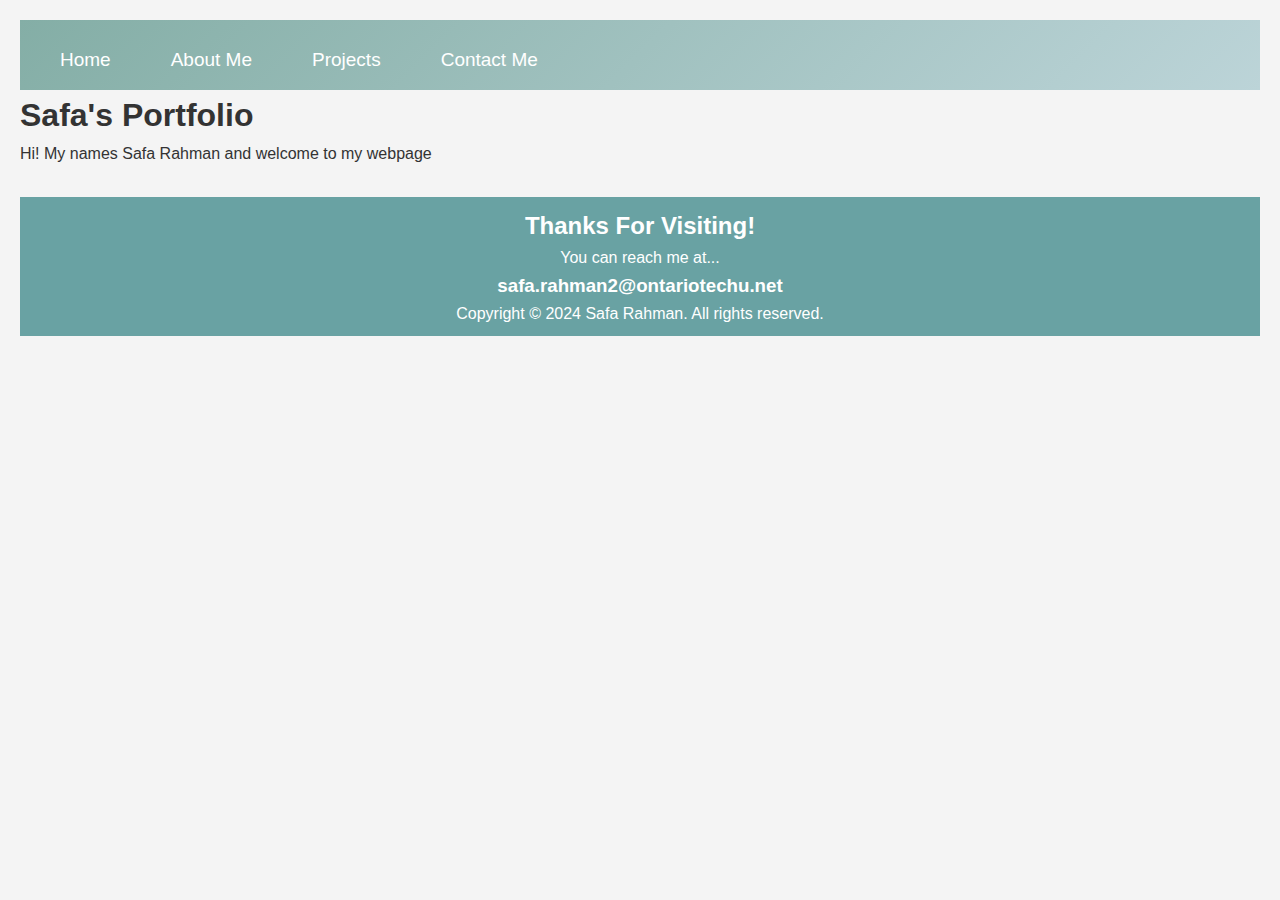
<file: index.html>
<!DOCTYPE html> 
<!--Declares a HTML5 document-->
<html lang="en"> 
<!--Root element of an HTML page and language is set to English-->
  <head>
<!--Contains mets info about this HTML page-->
    <meta charset="UTF-8">
<!--Is an HTML tag that allows characters outside ASCII chars for webpage-->
    <meta name="viewport" content="width=device-width, initial-scale=1.0">
<!--Makes sure the viewport for the webpage is consistant on every device, initial scale (zoom level) set to default (1, device width which adjusts to the device screen-->
    <link rel="stylesheet" href="style.css">
    <link rel="stylesheet" href="style-mobile.css" media="(max-width: 480px)">
    <link rel="stylesheet" href="style-tablet.css" media="(max-width: 767px)">
    <link rel="stylesheet" href="style-laptop.css" media="(max-width: 1280px)">
    <title>Safa Rahman's Portfolio</title> 
<!--Defines the title for the webpage page, appears in browser tab-->
</head>
<body>
<!--Defines the documents body, is a container-->
    <header>
        <nav>
<!--Defines a set of navigation links for each section-->
            <ul>
<!--ul tag defines an unordered list-->
              <li>
                <a href="index.html">Home</a>
<!--Lists item and links to the homepage-->
              </li>  
              <li>
                <a href="AboutMe.html">About Me</a>
<!--Lists item and links to the about me page-->
              </li>
              <li>
                <a href="Projects.html">Projects</a>
<!--Lists item and links to the project page-->
              </li>
              <li>
                <a href="ContactMe.html">Contact Me</a>
<!--Lists item and links to the contact me page-->
              </li>
            </ul>
        </nav>
    </header>

    <section id="home">
        <h1>Safa's Portfolio</h1>
        <p>Hi! My names Safa Rahman and welcome to my webpage </p>
    </section>


    <footer id="footer">
      <div class="footer container">
          <div class="logo">
            <h2><span>Thanks For Visiting!</span></h2>
            <p>You can reach me at...</p>
          </div>
          <h3>safa.rahman2@ontariotechu.net</h3>
          <p>Copyright © 2024 Safa Rahman. All rights reserved.</p>
      </div>
    </footer>

</body>
</html>
</file>
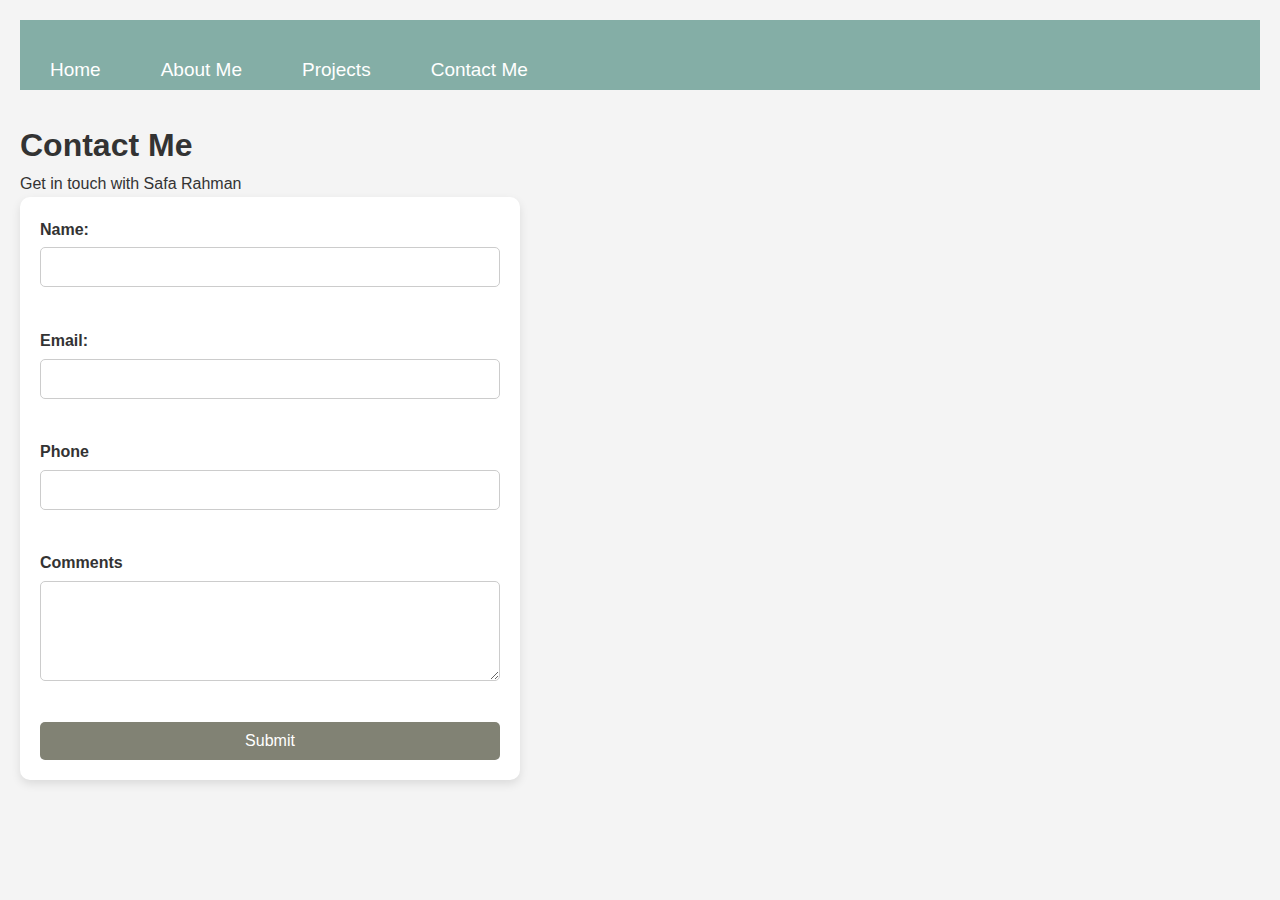
<file: ContactMe.html>
<!DOCTYPE html>
<html lang="en">
<head>
        <meta charset="UTF-8">
<!--Is an HTML tag that allows characters outside ASCII chars for webpage-->
        <meta name="viewport" content="width=device-width, initial-scale=1.0">
<!--Makes sure the viewport for the webpage is consistant on every device, initial scale (zoom level) set to default (1, device width which adjusts to the device screen-->
        <link rel="stylesheet" href="style.css">
        <title>Contact Me - Safa Rahman</title>
</head>

    <body>
    <header>
        <nav>
            <ul>
                <li>
                    <a href="index.html">Home</a>
        <!--Lists item and links to the homepage-->
                </li>  
                <li>
                    <a href="AboutMe.html">About Me</a>
        <!--Lists item and links to the about me page-->
                </li>
                <li>
                    <a href="Projects.html">Projects</a>
        <!--Lists item and links to the project page-->
                </li>
                <li>
                    <a href="ContactMe.html">Contact Me</a>
        <!--Lists item and links to the contact me page-->
                </li>
            </ul>
        </nav>
    </header>
<main>
        <h1>Contact Me</h1>
        <p>Get in touch with Safa Rahman</p>
        <form action="ThankYou.html" method="post">
            <label for="name">Name:</label>
            <input type="text" id="name" name="name" required><br>
    
            <label for="email">Email:</label>
            <input type="email" id="email" name="email" required><br>

            <label for="phone">Phone</label>
            <input type="tel" id="phone" name="phone" pattern="[0-9]{10}" required><br>

            <label for="comments">Comments</label>
            <textarea id="comments" name="comments" required></textarea><br>

            <button type="submit">Submit</button>
        </form>
</main>
</body>
</html>
</file>
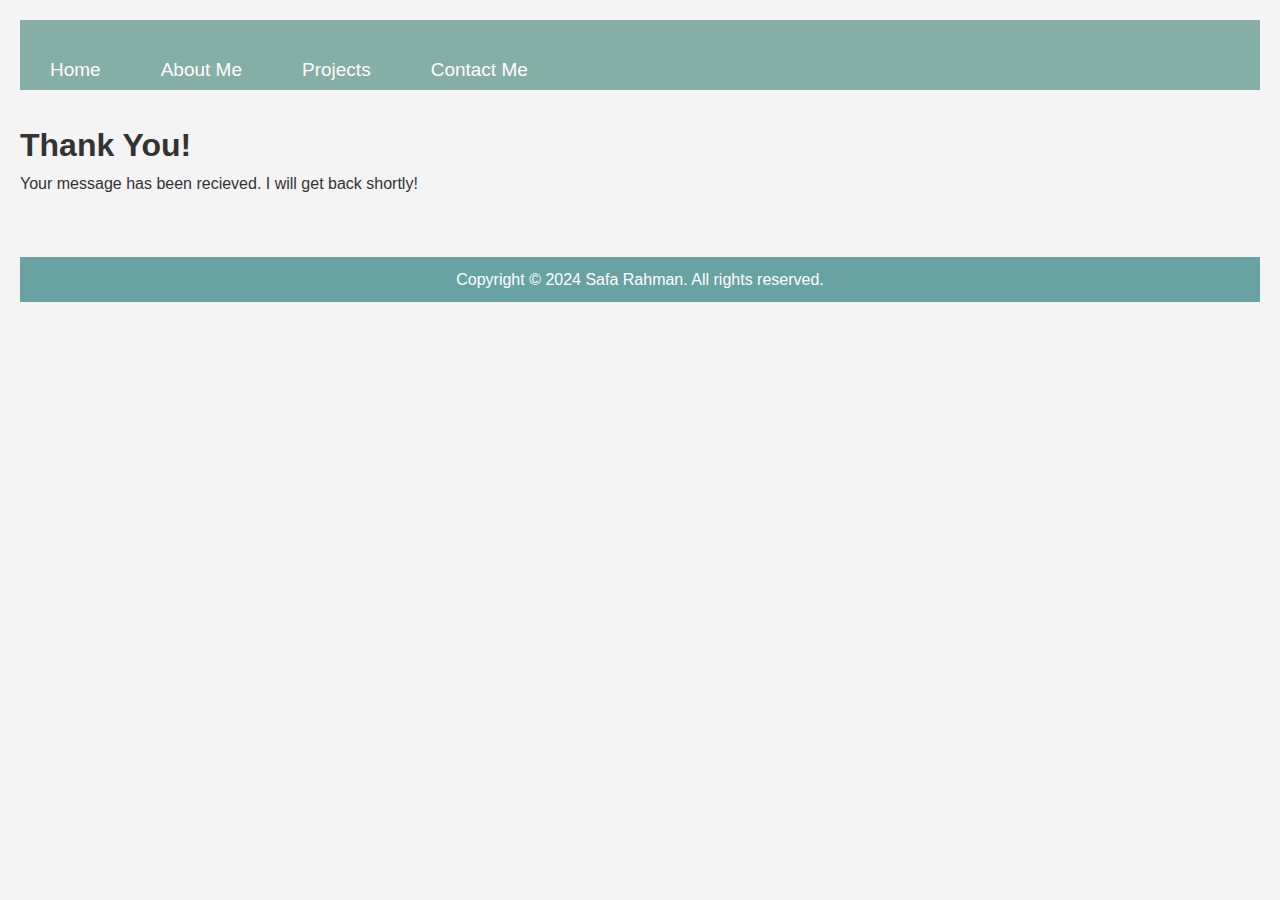
<file: ThankYou.html>
<!DOCTYPE html> 
<!--Declares a HTML5 document-->
<html lang="en"> 
<!--Root element of an HTML page and language is set to English-->
  <head>
<!--Contains mets info about this HTML page-->
    <meta charset="UTF-8">
<!--Is an HTML tag that allows characters outside ASCII chars for webpage-->
    <meta name="viewport" content="width=device-width, initial-scale=1.0">
<!--Makes sure the viewport for the webpage is consistant on every device, initial scale (zoom level) set to default (1, device width which adjusts to the device screen-->
    <link rel="stylesheet" href="style.css">
    <title>Safa Rahman's Portfolio</title>
<!--Defines the title for the webpage page, appears in browser tab-->
</head>
<body>
<!--Defines the documents body, is a container-->
    <header>
        <nav>
<!--Defines a set of navigation links for each section-->
            <ul>
<!--ul tag defines an unordered list-->
              <li>
                <a href="index.html">Home</a>
<!--Lists item and links to the homepage-->
              </li>  
              <li>
                <a href="AboutMe.html">About Me</a>
<!--Lists item and links to the about me page-->
              </li>
              <li>
                <a href="Projects.html">Projects</a>
<!--Lists item and links to the project page-->
              </li>
              <li>
                <a href="ContactMe.html">Contact Me</a>
<!--Lists item and links to the contact me page-->
              </li>
            </ul>
        </nav>
    </header>
    <main>
        <h1>Thank You!</h1>
        <p>Your message has been recieved. I will get back shortly!</p>
    </main>
    <footer>
        <p>Copyright © 2024 Safa Rahman. All rights reserved.</p>  
    </footer>
</body>
</html>
</file>
<file: style.css>
* {
    margin: 0;
    padding: 0;
    box-sizing: border-box;
}

body {
    font-family: "Century Gothic", sans-serif;
    line-height: 1.6;
    color: #333;
    background-color: #f4f4f4;
    padding: 20px;
}

.container {
    width: 80%;
    margin: auto;
    overflow: hidden;
    padding: 0 20px;
}

header {
    background: #84aea6;
    color: #ffffff;
    padding-top: 20px;
    min-height: 70px;
    display: flex;
    justify-content: space-between;
    align-items: center;
}

header a {
    color: #ffffff;
    font-size: 19px;
    text-decoration: none;
    padding: 5px 10px;
}

header ul {
    list-style: none;
    display: flex;
    padding: 0;
}

header li {
    display: inline;
    padding: 0 20px;
}

header nav {
    margin-top: 10px;
}

header .highlight, header .current a {
    color: #818274;
    font-weight: bold;
}

header a:hover {
    color: #345455;
    font-weight: bold;
}

main {
    padding: 30px 0;
}
form {
    background: #ffffff;
    display: inline-flex;
    padding: 20px;
    border-radius: 10px;
    box-shadow: 0 4px 10px rgba(0, 0, 0, 0.1);
    width: 200%;
    flex-direction: column;
    align-items: stretch;
    max-width: 500px;
}

form label {
    font-weight: bold;
    margin-bottom: 5px;
    text-align: left;
}

form input, form textarea {
    width: 100%;
    padding: 10px;
    margin-bottom: 15px;
    border: 1px solid #ccc;
    border-radius: 5px;
    font-size: 1rem;
}

form textarea {
    height: 100px;
}
button {
    background-color: #818274;
    color: #ffffff;
    border: none;
    border-radius: 5px;
    padding: 10px 15px;
    cursor: pointer;
    font-size: 1rem;
    transition: background-color 0.3s ease;
    width: 100%;
}

.profile-photo {
    width: 150px;
    height: 200px;
    object-fit: cover;
    border-radius: 10%;
    margin-right: 20px;
}

.profile-container {
    display: flex;
    align-items: flex-start;
    justify-content: space-between;
    margin-bottom: 20px;
    background-color: #C0C4B6;
    padding: 20px;
    border-radius: 5px;
}
.profile-photo-container {
    display: flex;
    flex-direction: column;
    align-items: center;
    margin-left: auto;
    padding: 10px;
}

.introduction {
    flex: 1;
    margin-left: 20px;
    margin-top: 5px;
    padding: 10px;
    text-align: center;
}

.introduction h1 {
    font-size: 2rem;
    margin-bottom: 15px;
}

.introduction p {
    font-size: 1.2rem;
}

.intro-video {
    text-align: center;
    margin-bottom: 30px;
}

.project {
    background: #ffffff;
    padding: 20px;
    margin-bottom: 20px;
    border-radius: 5px;
    box-shadow: 0 2px 5px rgba(0,0,0,0.1);
}

.project-container {
    display: flex;
    flex-wrap: wrap;
    justify-content: space-between;
    margin: 20px 0;
    gap: 60px;
}

.project-card {
    background: #ffffff;
    padding: 20px;
    border-radius: 10px;
    box-shadow: 0 4px 10px rgba(0, 0, 0, 0.1);
    flex: 1 1 calc(30% - 20px);
    text-align: center;
    transition: transform 0.2s;
}

.project-card:hover {
    background-color: #A3AB78;
    color:#ffffff;
    transform: translateY(-5px);
}

.project-icon {
    margin-bottom: 10px;
}

.project-image {
    width: 80px;
    height: 70px;
    object-fit: cover;
    border-radius: 20%;
}
footer {
    background: #69a2a3;
    color: #fff;
    text-align: center;
    padding: 10px 0;
    margin-top: 30px;
}

footer p {
    margin: 0;
}

@media (max-width: 768px) {
    header {
        flex-direction: column;
    }

    header ul {
        flex-direction: column;
    }

    .profile-photo {
        float: none;
        display: block;
        margin: 0 auto 20px;
    }

    .container {
        width: 95%;
    }
    form {
        width: 90%;
        padding: 15px;
    }
}
</file>
<file: style-mobile.css>
body {
    padding: 10px;
}
header {
    flex-direction: column;  
}
header a {
    padding: 10px;
}
form {
    padding: 15px;
}
form button {
    width: 100%;
}
.project-card {
    flex: 1 1 100%;
}
</file>
<file: style-tablet.css>
body {
    padding: 15px;
}
header {
    flex-direction: row;  
}
header a {
    padding: 10px;
}
form {
    padding: 18px;
}
form button {
    width: 100%;
}
.project-card {
    flex: 1 1 calc(48% - 10px);
}
</file>
<file: style-laptop.css>
body {
    font-family: Century Gothic, sans-serif;
    line-height: 1.6;
    color: #333;
    background-color: #f4f4f4;
    padding: 20px;
}

h1, h2, h3, h4 {
    margin-bottom: 15;
}

header {
    background: linear-gradient(135deg, #84aea6, #bcd4d8);
    color: #ffffff;
    padding: 10px;
    display: flex;
    justify-content: space-between;
}
header a {
    color: #ffffff;
    font-size: 19px;
    text-decoration: none;
    padding: 5px 10px;
}
main {
    padding: 30px 0;
}
form {
    background: #ffffff;
    display: flex;
    padding: 20px;
    border-radius: 10px;
    box-shadow: 0 4px 10px rgba(0, 0, 0, 0.1);
    width: 200%;
    flex-direction: column;
    max-width: 500px;
    margin: 0 auto;
}
form label {
    font-weight: bold;
    margin-bottom: 5px;
}

form input, form textarea {
    width: 100%;
    padding: 10px;
    margin-bottom: 15px;
    border: 1px solid #ccc;
    border-radius: 5px;
    font-size: 1rem;
}
form button {
    background-color: #69a2a3;
    color: #ffffff;
    border: none;
    border-radius: 5px;
    padding: 10px 15px;
    cursor: pointer;
    transition: background-color 0.3s ease;
}
footer {
    background: #69a2a3;
    color: #fff;
    text-align: center;
    padding: 10px 0;
    margin-top: 30px;
}
.project-card {
    background: #ffffff;
    padding: 20px;
    border-radius: 10px;
    box-shadow: 0 4px 10px rgba(0, 0, 0, 0.1);
    text-align: center;
}
</file>
